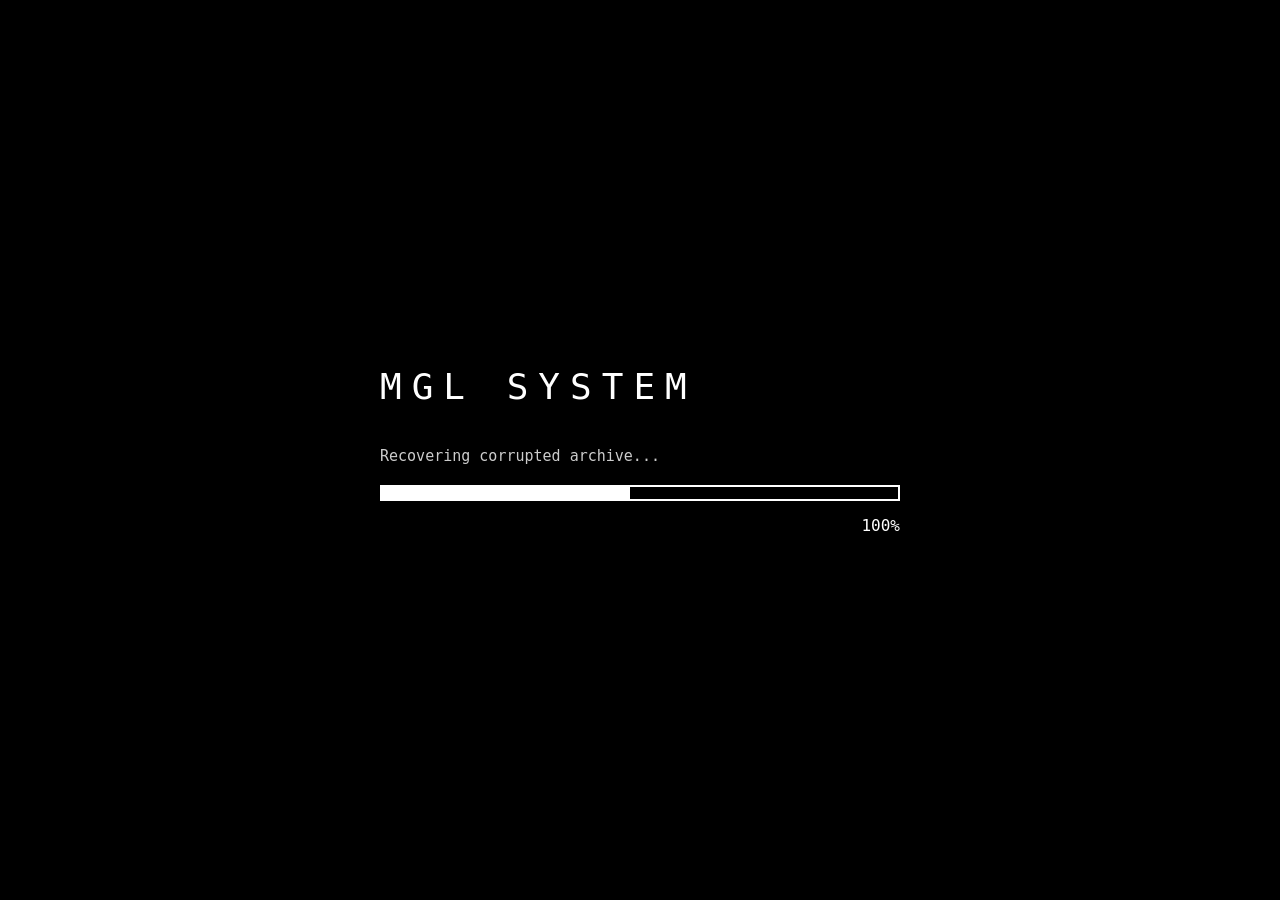
<file: index.html>
<!DOCTYPE html>
<html lang="en">

<head>

<meta charset="UTF-8">
<meta name="viewport" content="width=device-width, initial-scale=1.0">

<title>MGL // RECOVERED</title>

<link rel="stylesheet" href="style.css">

</head>

<body>



<!-- BOOT -->

<div id="boot">

<div class="bootContent">

<div class="bootLogo">

MGL SYSTEM

</div>

<div class="bootText">

Recovering corrupted archive...

</div>

<div class="bootBar">

<div id="bootFill"></div>

</div>

<div class="bootPercent">

100%

</div>

</div>

</div>





<!-- SCREEN EFFECTS -->

<div id="scanlines"></div>

<div id="noise"></div>

<div id="flash"></div>

<div id="glitchLayer"></div>





<!-- RANDOM MESSAGE -->

<div id="randomMessage"></div>





<!-- HEADER -->

<header>

<div id="logo">

MGL

</div>

<nav>

<button class="navButton">

ARTISTS

</button>

<button class="navButton">

DATABASE

</button>

<button class="navButton">

AUDIO

</button>

<button class="navButton">

INFO

</button>

</nav>

</header>





<!-- MAIN -->

<main>

<h1>

MY GIRLFRIEND LABEL

</h1>

<p class="subtitle">

RECOVERED DATABASE // UNKNOWN CONDITION

</p>





<section id="artists">

<div class="artist" data-page="arch">

<div class="artistName">

ARCH

</div>

<div class="artistStatus">

STATUS :
UNKNOWN

</div>

</div>





<div class="artist" data-page="nasty">

<div class="artistName">

NASTY

</div>

<div class="artistStatus">

STATUS :
ACTIVE

</div>

</div>





<div class="artist" data-page="code31">

<div class="artistName">

CODE31

</div>

<div class="artistStatus">

STATUS :
LOST

</div>

</div>





<div class="artist" data-page="twelve">

<div class="artistName">

TWELVE

</div>

<div class="artistStatus">

STATUS :
RECOVERED

</div>

</div>





<div class="artist" data-page="style">

<div class="artistName">

STYLE

</div>

<div class="artistStatus">

STATUS :
UNKNOWN

</div>

</div>





<div class="artist" data-page="ps4">

<div class="artistName">

PS4

</div>

<div class="artistStatus">

STATUS :
ACTIVE

</div>

</div>

</section>





<section id="audioDatabase">

<h2>

AUDIO DATABASE

</h2>

<a
href="https://soundcloud.com/hskaowkebeg-shia"
target="_blank"
class="audioButton">

OPEN SOUNDCLOUD ARCHIVE

</a>

</section>

<!-- TERMINAL HINT -->

<div id="terminalHint">

PRESS <b>T</b> TO OPEN TERMINAL

</div>





<!-- TERMINAL -->

<div id="terminal">

<div class="terminalHeader">

<span>MGL FAKE TERMINAL</span>

<span class="terminalExit">

CTRL = EXIT

</span>

</div>

<div id="terminalOutput">

> MGL TERMINAL READY

<br>

> TYPE >help

</div>

<input
id="terminalInput"
type="text"
autocomplete="off"
spellcheck="false"
>

</div>





<!-- ARTIST PAGE -->

<div id="artistPage">

<div class="artistWindow">

<div class="artistTop">

<span id="artistTitle">

ARCH

</span>

<button id="closeArtist">

X

</button>

</div>

<div id="artistContent">

STATUS:
UNKNOWN

<br><br>

LAST SIGNAL:
CORRUPTED

<br><br>

FILES:
12

</div>

</div>

</div>





<!-- ARCHIVE -->

<div id="archive">

<div class="archiveBox">

<h1>

ARCHIVE RECOVERED

</h1>

<p>

WARNING

<br>

CORRUPTED DATABASE

<br>

DO NOT RESTORE

</p>

</div>

</div>





<!-- VOID -->

<div id="voidScreen">

<div id="voidText">

THEY ARE DEAD.

<br>

THEY ARE GONE.

</div>

</div>





<!-- BIOS -->

<div id="bios">

<div class="biosText">

MGL BIOS v0.3

<br><br>

MEMORY........OK

<br>

VIDEO.........FAIL

<br>

AUDIO.........OK

<br>

ARCHIVE.......FOUND

<br>

BOOTING...

</div>

</div>





<!-- RANDOM FULLSCREEN EVENT -->

<div id="eventScreen">

<div id="eventText">

SIGNAL LOST

</div>

</div>





<!-- SECRET 404 -->

<div id="secret404">

<h1>

404

</h1>

<p>

YOU WERE NOT SUPPOSED TO SEE THIS

</p>

</div>





<script src="script.js"></script>

</body>

</html>
</file>
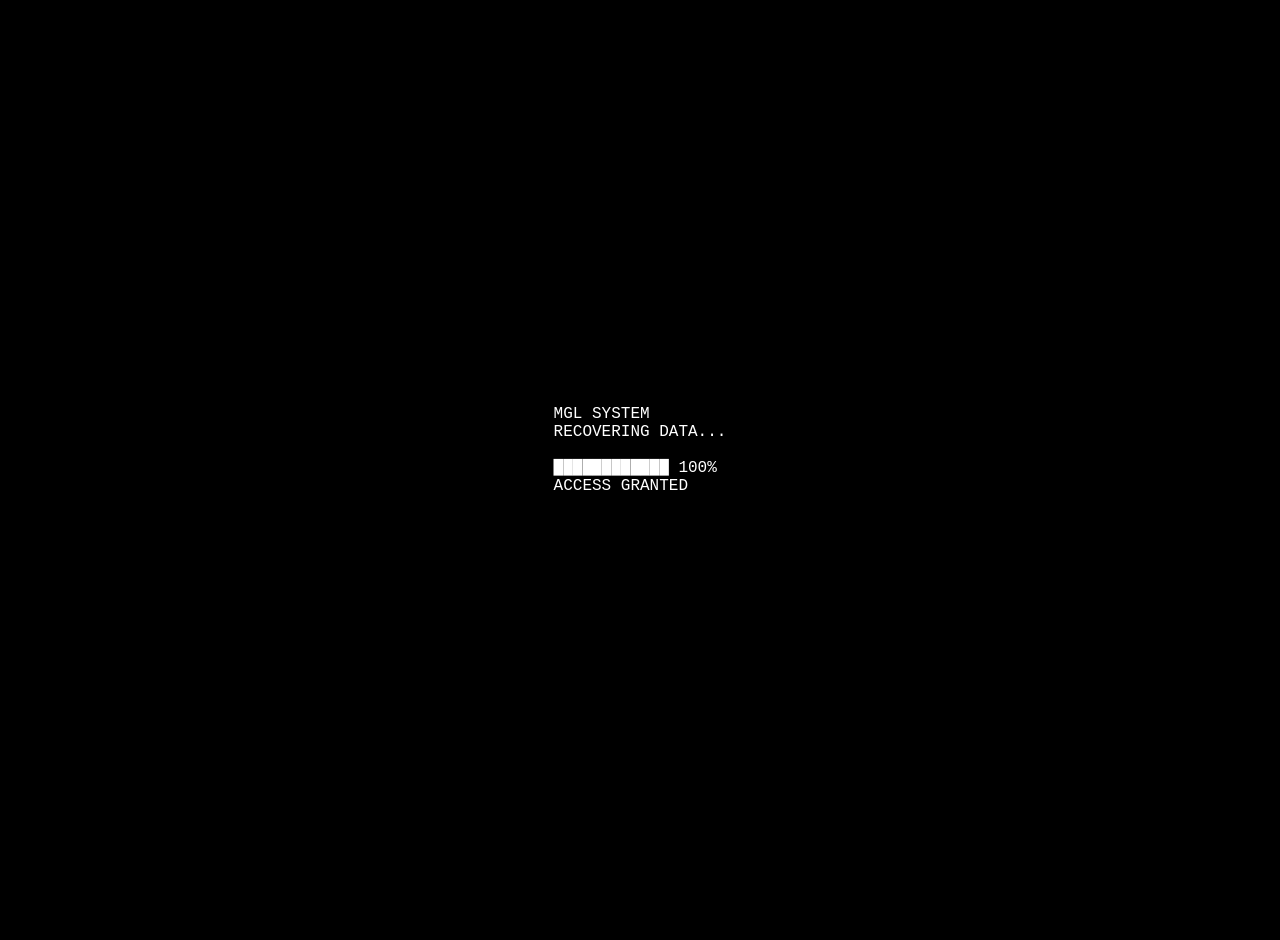
<file: html.html>
<!DOCTYPE html>
<html lang="en">

<head>

<meta charset="UTF-8">
<title>MGL // RECOVERED</title>

<link rel="stylesheet" href="style.css">

</head>


<body>


<div id="boot">

<div>
MGL SYSTEM
<br>
RECOVERING DATA...
<br><br>
████████████ 100%
<br>
ACCESS GRANTED
</div>

</div>



<div class="scan"></div>
<div class="noise"></div>



<div id="logo">
MGL
</div>



<div id="glitchText"></div>



<main>


<h1 data-text="MY GIRLFRIEND LABEL">
MY GIRLFRIEND LABEL
</h1>


<section>


<div class="card">
ARCH
</div>

<div class="card">
NASTY
</div>

<div class="card">
CODE31
</div>

<div class="card">
TWELVE
</div>

<div class="card">
STYLE
</div>

<div class="card">
PS4
</div>


</section>


<div class="fakeTerminal">
FAKE TERMINAL
<br>
PRESS T
</div>


</main>



<div id="terminal">


<header>

FAKE TERMINAL

<span>
CTRL TO EXIT
</span>

</header>


<div id="terminalOutput">

>

</div>


<input id="terminalInput">


</div>



<div id="archive">

ARCHIVE RECOVERED


</div>



<div id="flash">

</div>



<script src="script.js"></script>


</body>

</html>
</file>
<file: style.css>
/* ===========================
   MGL // RECOVERED
   =========================== */

*{
    margin:0;
    padding:0;
    box-sizing:border-box;
}

html,body{
    width:100%;
    height:100%;
}

body{

    background:#000;
    color:#fff;

    font-family:Consolas,monospace;

    overflow:hidden;

    user-select:none;

}


/* --------------------------
BOOT
-------------------------- */

#boot{

    position:fixed;

    inset:0;

    background:#000;

    display:flex;

    justify-content:center;

    align-items:center;

    z-index:99999;

}


.bootContent{

    width:520px;

}


.bootLogo{

    font-size:36px;

    letter-spacing:10px;

    margin-bottom:40px;

}


.bootText{

    margin-bottom:20px;

    font-size:15px;

    opacity:.8;

}


.bootBar{

    width:100%;

    height:16px;

    border:2px solid #fff;

}


#bootFill{

    width:0%;

    height:100%;

    background:#fff;

}


.bootPercent{

    margin-top:15px;

    text-align:right;

}


/* --------------------------
HEADER
-------------------------- */

header{

    position:fixed;

    top:0;

    left:0;

    width:100%;

    height:70px;

    border-bottom:1px solid #fff;

    display:flex;

    justify-content:space-between;

    align-items:center;

    padding:0 30px;

    background:#000;

    z-index:100;

}


#logo{

    font-size:34px;

    letter-spacing:8px;

    cursor:pointer;

}


nav{

    display:flex;

    gap:15px;

}


.navButton{

    background:none;

    color:#fff;

    border:1px solid #fff;

    padding:10px 18px;

    cursor:pointer;

    transition:.15s;

}


.navButton:hover{

    background:#fff;

    color:#000;

}


/* --------------------------
MAIN
-------------------------- */

main{

    width:100%;

    height:100%;

    overflow-y:auto;

    padding-top:130px;

    padding-bottom:120px;

}


h1{

    text-align:center;

    font-size:64px;

    letter-spacing:14px;

    margin-bottom:15px;

}


.subtitle{

    text-align:center;

    opacity:.6;

    margin-bottom:70px;

}
/* ===========================
   ARTISTS
=========================== */

#artists{

    width:1200px;
    max-width:95%;

    margin:auto;

    display:grid;

    grid-template-columns:repeat(3,1fr);

    gap:25px;

}


.artist{

    border:2px solid #fff;

    min-height:170px;

    padding:25px;

    cursor:pointer;

    transition:.15s;

    position:relative;

    overflow:hidden;

}


.artist::before{

    content:"";

    position:absolute;

    inset:0;

    background:#fff;

    transform:translateX(-100%);

    transition:.15s;

    z-index:0;

}


.artist:hover::before{

    transform:translateX(0);

}


.artist:hover{

    color:#000;

}


.artist>*{

    position:relative;

    z-index:1;

}


.artistName{

    font-size:34px;

    letter-spacing:6px;

    margin-bottom:35px;

}


.artistStatus{

    opacity:.7;

    line-height:24px;

}



/* ===========================
AUDIO
=========================== */

#audioDatabase{

    width:900px;

    max-width:95%;

    margin:120px auto;

    text-align:center;

}


#audioDatabase h2{

    font-size:36px;

    margin-bottom:35px;

    letter-spacing:8px;

}


.audioButton{

    display:inline-block;

    border:2px solid #fff;

    padding:18px 35px;

    color:#fff;

    text-decoration:none;

    transition:.15s;

}


.audioButton:hover{

    background:#fff;

    color:#000;

}



/* ===========================
TERMINAL
=========================== */

#terminalHint{

    position:fixed;

    left:25px;

    bottom:20px;

    opacity:.55;

    font-size:14px;

}


#terminal{

    display:none;

    position:fixed;

    inset:8%;

    background:#000;

    border:2px solid #fff;

    z-index:7000;

    padding:20px;

}


.terminalHeader{

    display:flex;

    justify-content:space-between;

    border-bottom:1px solid #fff;

    padding-bottom:12px;

    margin-bottom:20px;

}


#terminalOutput{

    height:82%;

    overflow:auto;

    white-space:pre-wrap;

    line-height:24px;

}


#terminalInput{

    width:100%;

    margin-top:20px;

    background:#000;

    color:#fff;

    border:none;

    outline:none;

    font-family:inherit;

    font-size:17px;

}



/* ===========================
ARTIST WINDOW
=========================== */

#artistPage{

    display:none;

    position:fixed;

    inset:0;

    background:rgba(0,0,0,.95);

    z-index:6000;

    justify-content:center;

    align-items:center;

}


.artistWindow{

    width:850px;

    max-width:90%;

    border:2px solid #fff;

}


.artistTop{

    display:flex;

    justify-content:space-between;

    border-bottom:2px solid #fff;

    padding:20px;

}


#closeArtist{

    background:none;

    color:#fff;

    border:1px solid #fff;

    width:40px;

    height:40px;

    cursor:pointer;

}


#artistContent{

    padding:35px;

    line-height:34px;

}

/* ===========================
ARCHIVE
=========================== */

#archive{

    display:none;

    position:fixed;

    inset:0;

    background:#000;

    z-index:9000;

    justify-content:center;

    align-items:center;

}

.archiveBox{

    width:900px;

    max-width:90%;

    border:3px solid #fff;

    padding:60px;

    text-align:center;

}

.archiveBox h1{

    font-size:72px;

    letter-spacing:10px;

    margin-bottom:40px;

}

.archiveBox p{

    font-size:22px;

    line-height:42px;

}




/* ===========================
VOID
=========================== */

#voidScreen{

    display:none;

    position:fixed;

    inset:0;

    background:#fff;

    color:#000;

    z-index:9999;

    justify-content:center;

    align-items:center;

    text-align:center;

}

#voidText{

    font-size:82px;

    font-weight:bold;

    letter-spacing:8px;

}




/* ===========================
EVENTS
=========================== */

#eventScreen{

    display:none;

    position:fixed;

    inset:0;

    background:#000;

    color:#fff;

    justify-content:center;

    align-items:center;

    text-align:center;

    z-index:9500;

}

#eventText{

    font-size:70px;

    letter-spacing:12px;

}




/* ===========================
BIOS
=========================== */

#bios{

    display:none;

    position:fixed;

    inset:0;

    background:#000;

    z-index:9200;

    padding:60px;

}

.biosText{

    font-size:26px;

    line-height:42px;

}




/* ===========================
404
=========================== */

#secret404{

    display:none;

}




/* ===========================
SCANLINES
=========================== */

#scanlines{

    position:fixed;

    inset:0;

    pointer-events:none;

    z-index:999;

    opacity:.18;

    background:
    repeating-linear-gradient(
        to bottom,
        transparent 0px,
        transparent 3px,
        white 4px
    );

}




/* ===========================
NOISE
=========================== */

#noise{

    position:fixed;

    inset:0;

    pointer-events:none;

    opacity:.035;

    z-index:998;

    background-image:
    repeating-linear-gradient(
        90deg,
        transparent 0,
        transparent 2px,
        white 3px,
        transparent 4px
    );

    animation:noiseMove .08s infinite;

}




/* ===========================
FLASH
=========================== */

#flash{

    position:fixed;

    inset:0;

    background:#fff;

    opacity:0;

    pointer-events:none;

    z-index:99999;

}




/* ===========================
GLITCH
=========================== */

#glitchLayer{

    position:fixed;

    inset:0;

    pointer-events:none;

    mix-blend-mode:screen;

    opacity:0;

    z-index:997;

}




/* ===========================
RANDOM MESSAGE
=========================== */

#randomMessage{

    position:fixed;

    inset:0;

    display:flex;

    justify-content:center;

    align-items:center;

    font-size:70px;

    letter-spacing:8px;

    opacity:0;

    pointer-events:none;

    z-index:9600;

}




/* ===========================
ANIMATIONS
=========================== */

@keyframes noiseMove{

    0%{

        transform:translateX(0);

    }

    50%{

        transform:translateX(-20px);

    }

    100%{

        transform:translateX(20px);

    }

}



@keyframes flicker{

    0%,100%{

        opacity:1;

    }

    48%{

        opacity:.35;

    }

    50%{

        opacity:1;

    }

    52%{

        opacity:.15;

    }

}



@keyframes glitchShake{

    0%{

        transform:translate(0);

    }

    20%{

        transform:translate(-6px,3px);

    }

    40%{

        transform:translate(5px,-3px);

    }

    60%{

        transform:translate(-4px,-4px);

    }

    80%{

        transform:translate(4px,4px);

    }

    100%{

        transform:translate(0);

    }

}



@keyframes flashWhite{

    0%{

        opacity:1;

    }

    100%{

        opacity:0;

    }

}
</file>
